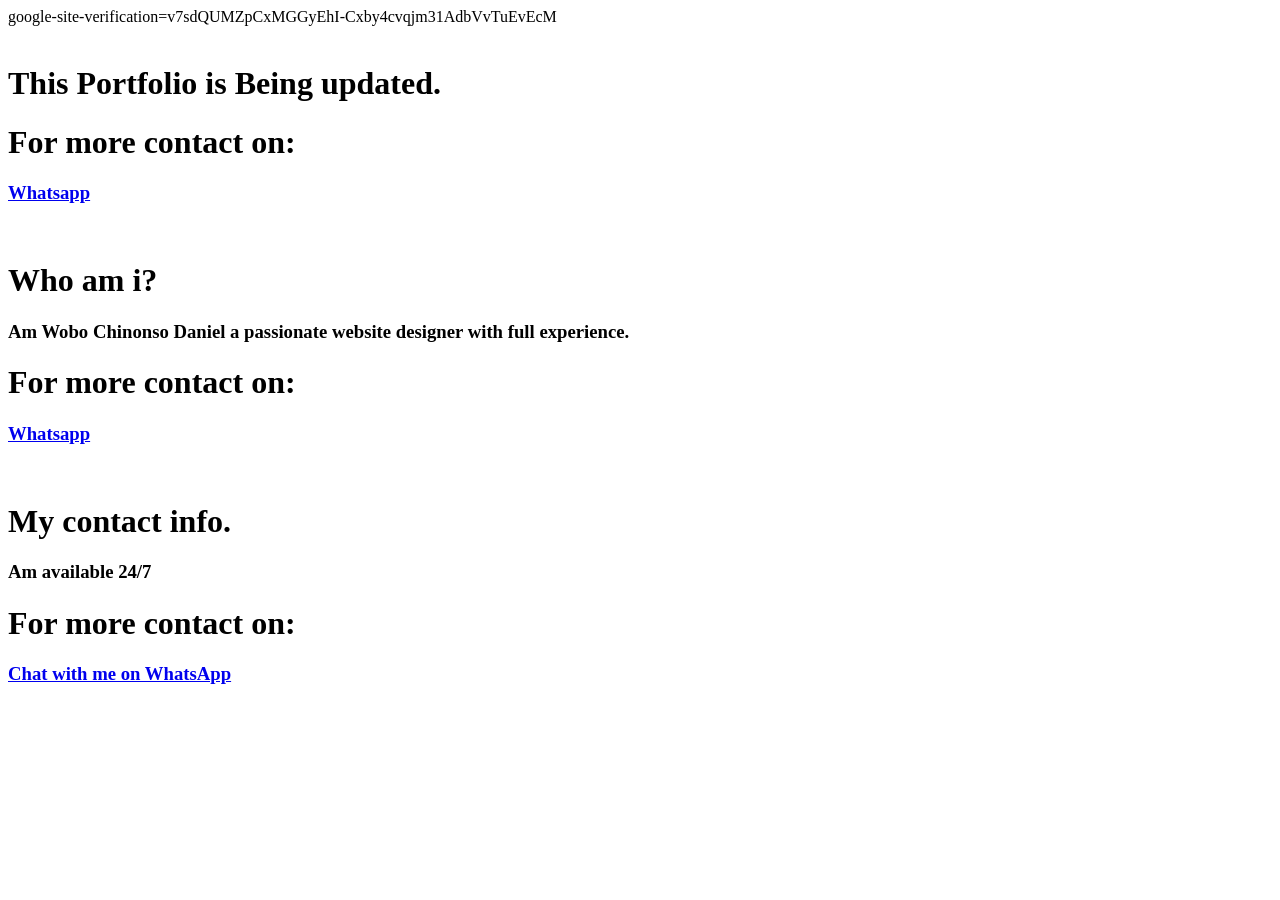
<file: index.html>
<!DOCTYPE html>
<html lang="en">
<head>
  <meta charset="UTF-8">
  <meta name="viewport" content="width=device-width, initial-scale=1.0">
  <meta http-equiv="X-UA-Compatible" content="ie=edge">
  <title>Wobo Chinonso Daniel - Portfolio</title>
  <link rel="stylesheet" href="styles.css">
<link rel="icon" type="image/x-icon" href="image/pic.jpg">
  google-site-verification=v7sdQUMZpCxMGGyEhI-Cxby4cvqjm31AdbVvTuEvEcM
</head>
<body>
  
  <div class="box">
    <header></header>
    
    <br>
    <div class="boxs good">
      <h1>This Portfolio is Being updated.</h1>
      
      <h1>For more contact on:</h1>
      <a href="https://wa.me/qr/YCUEYDUOCITWM1"><h3>Whatsapp</h3></a>
    </div>
    <br>
    <div class="boxs">
      <h1>Who am i?</h1>
      <h3>Am Wobo Chinonso Daniel a passionate website designer with full experience.</h3>
      
      <h1>For more contact on:</h1>
      <a href="https://wa.me/qr/YCUEYDUOCITWM1"><h3>Whatsapp</h3></a>
    </div>
    <br>
    
    <div class="boxs">
      <h1>My contact info.</h1>
      <h3>Am available 24/7</h3>
      
      <h1>For more contact on:</h1>
      <a href="https://api.whatsapp.com/send?phone=09132105377&text=Hello, I'd like to purchase your service!"><h3>Chat with me on WhatsApp</h3></a>
      
      <!-- <a href="https://wa.me/qr/YCUEYDUOCITWM1"><h3>Whatsapp</h3></a>-- >

      
    </div>
    
  </div>
  
</body>
</html>
</file>
<file: styles.css>
@media screen and (max-width: 768px) {
  body {
    background: rgba(20, 20, 20, 1);
    color: white;
    display: flex;
    flex-direction: column;
    justify-content: center;
    align-items: center;
    font-family: Verdana;
  }
  header {
    position: fixed;
    top: 0;
    padding: 12px;
    background: rgba(30, 30, 30, 1);
    width: 355px;
  }
  .box {
    width: 355px;
  }
  .boxs {
    padding: 12px;
    background: rgba(30, 30, 30, 1);
    border-radius: 6px;
    box-shadow: 1px 2px 13px #0005;
  }
  .good {
    margin-top: 50px;
  }
  .boxs h1 {
    font-size: 16px;
    font-weight: 600;
  }
  .boxs h3 {
      font-size: 12px;
      font-size: 500;
      color: white;
      text-decoration: none;
  }
  .boxs h3, a {
    text-decoration: none;
    margin-top: 17px;
  }
}
</file>
